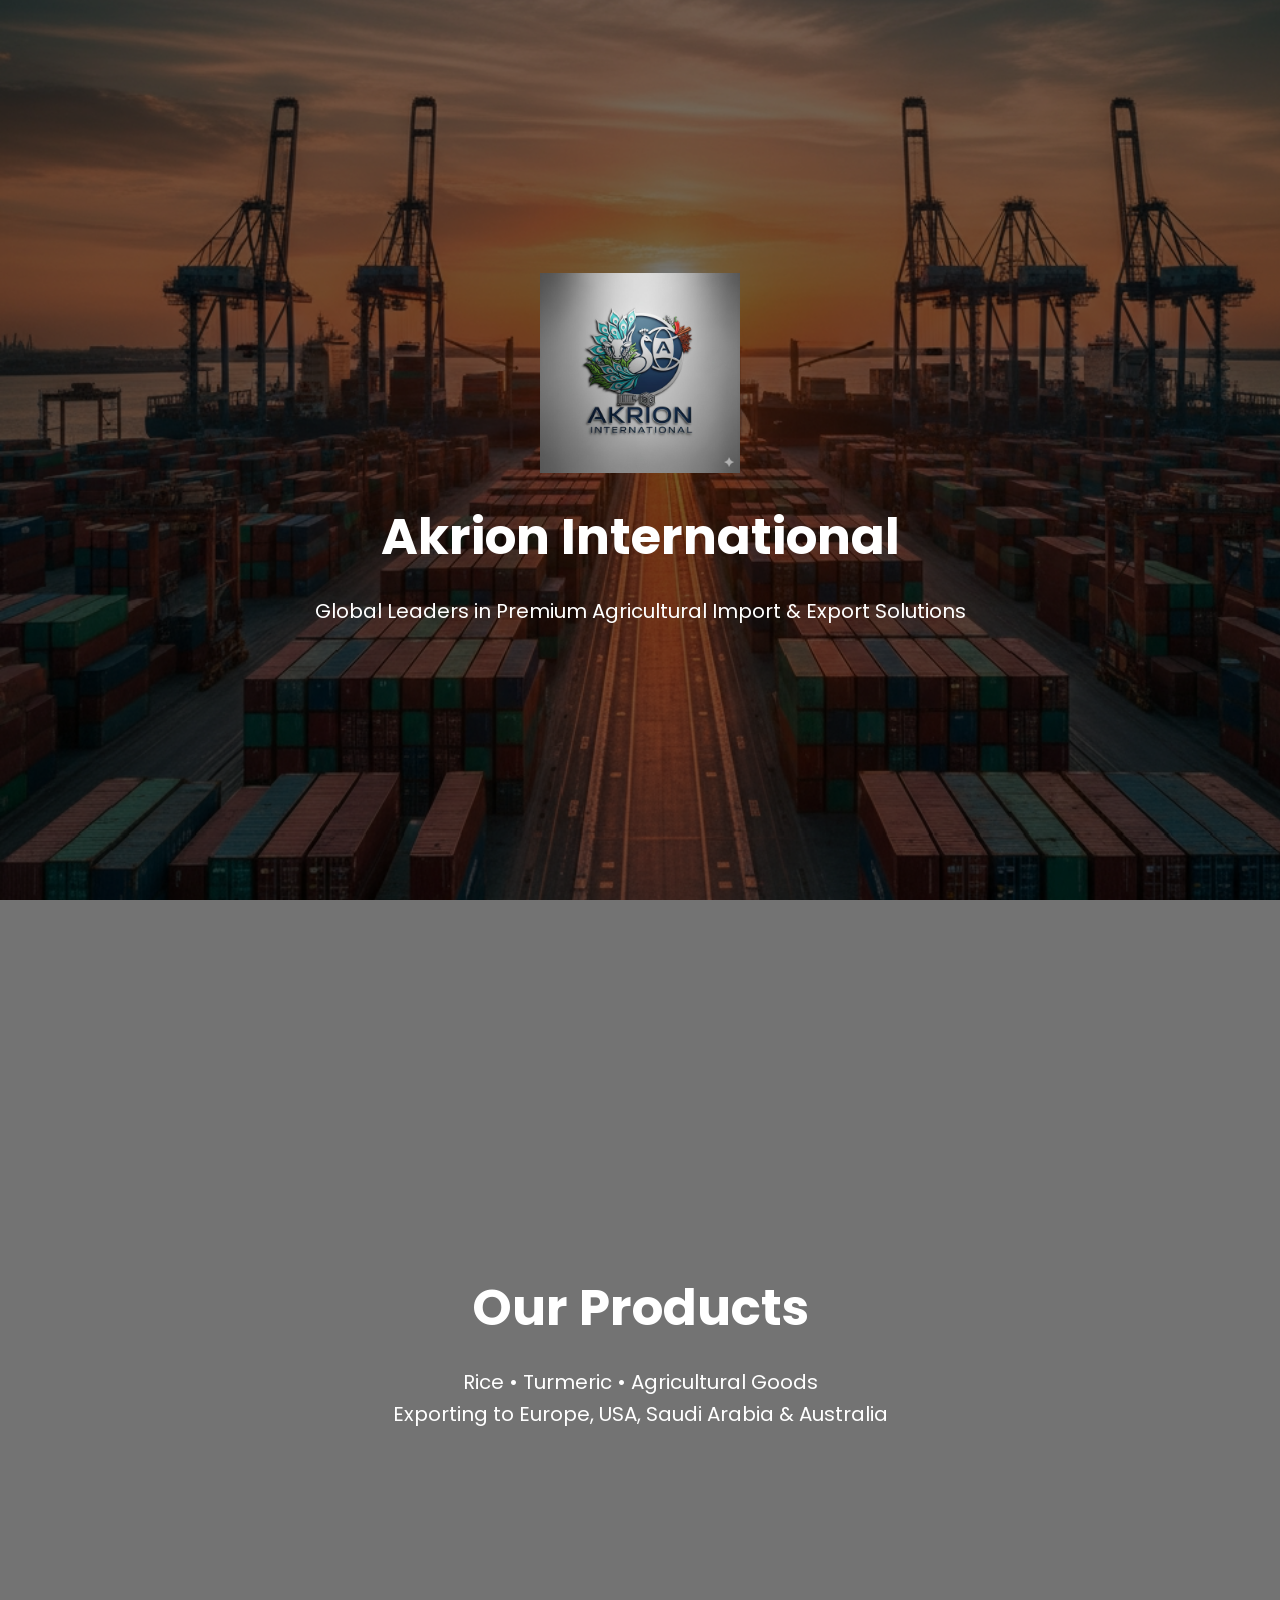
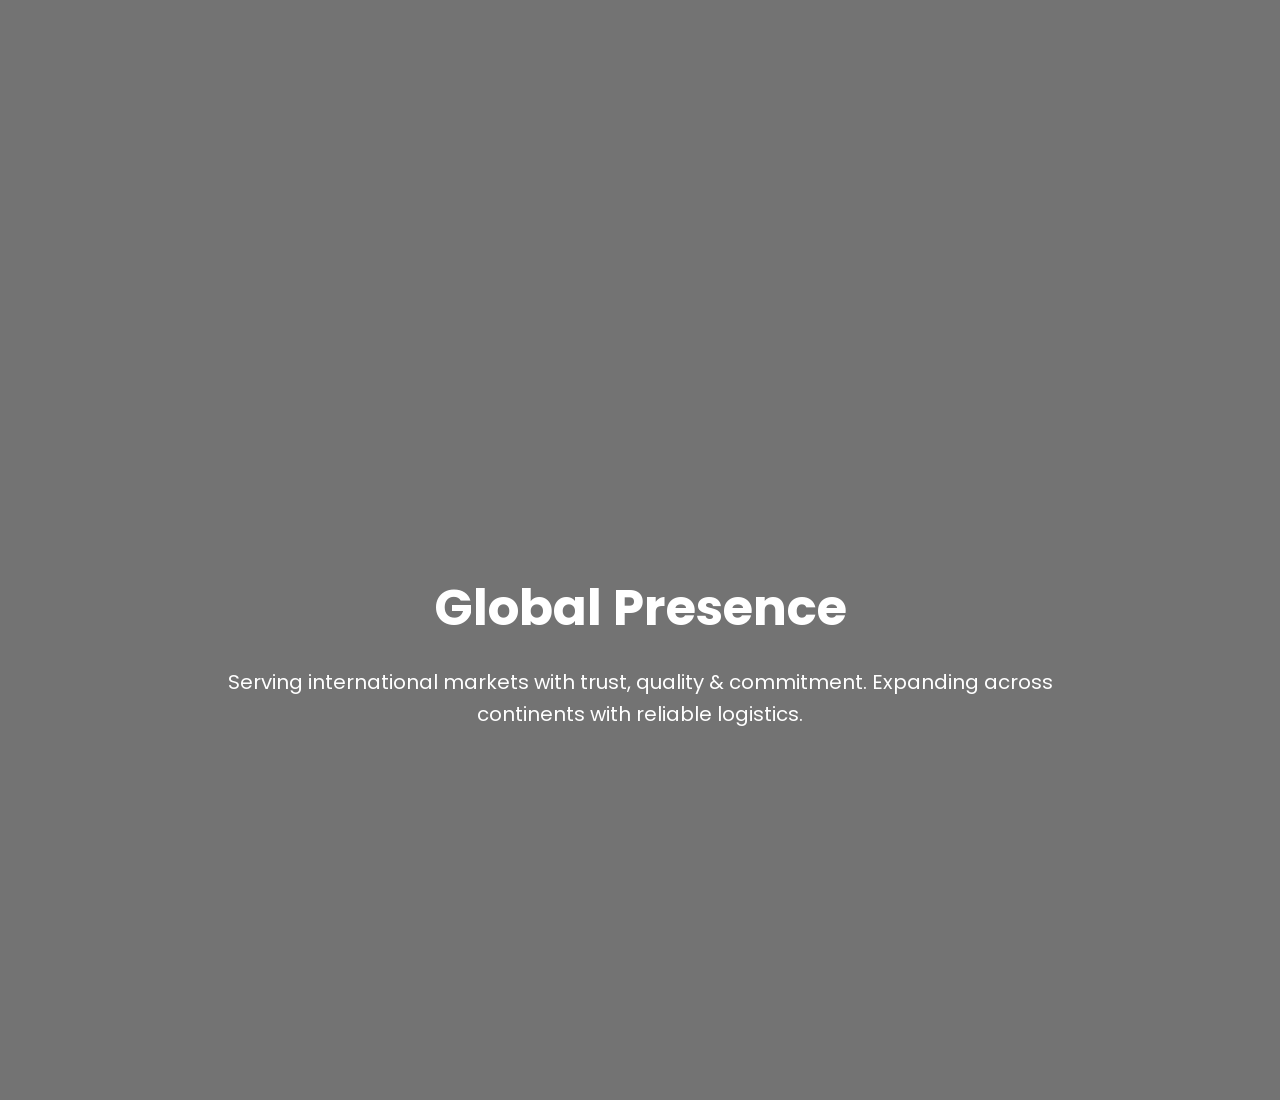
<file: index.html>
<!DOCTYPE html>
<html>
<head>
  <title>Akrion International</title>
  <meta name="viewport" content="width=device-width, initial-scale=1.0">

  <link href="https://fonts.googleapis.com/css2?family=Poppins:wght@300;500;700&display=swap" rel="stylesheet">

  <style>
    * {
      margin: 0;
      padding: 0;
      box-sizing: border-box;
      font-family: 'Poppins', sans-serif;
    }

    body {
      overflow-x: hidden;
      color: white;
    }

    section {
      height: 100vh;
      position: relative;
      display: flex;
      justify-content: center;
      align-items: center;
      text-align: center;
      background-size: cover;
      background-position: center;
      background-attachment: fixed;
      padding: 40px;
    }

    .overlay {
      position: absolute;
      inset: 0;
      background: rgba(0,0,0,0.55);
    }

    .content {
      position: relative;
      z-index: 2;
      max-width: 900px;
    }

    h1 {
      font-size: 50px;
      margin-bottom: 20px;
    }

    p {
      font-size: 20px;
      line-height: 1.6;
    }

    .logo {
      width: 200px;
      margin-bottom: 20px;
    }

    .hero {
      background-image: url('containers.jpg');
    }

    .ship {
      background-image: url('ship.jpg');
    }

    .globe {
      background-image: url('globe.jpg');
    }

    .fade-in {
      opacity: 0;
      transform: translateY(40px);
      transition: all 1s ease;
    }

    .fade-in.visible {
      opacity: 1;
      transform: translateY(0);
    }
  </style>
</head>

<body>

<section class="hero">
  <div class="overlay"></div>
  <div class="content fade-in">
    <img src="logo.jpg" class="logo">
    <h1>Akrion International</h1>
    <p>Global Leaders in Premium Agricultural Import & Export Solutions</p>
  </div>
</section>

<section class="ship">
  <div class="overlay"></div>
  <div class="content fade-in">
    <h1>Our Products</h1>
    <p>
      Rice • Turmeric • Agricultural Goods <br>
      Exporting to Europe, USA, Saudi Arabia & Australia
    </p>
  </div>
</section>

<section class="globe">
  <div class="overlay"></div>
  <div class="content fade-in">
    <h1>Global Presence</h1>
    <p>
      Serving international markets with trust, quality & commitment.
      Expanding across continents with reliable logistics.
    </p>
  </div>
</section>

<script>
  const faders = document.querySelectorAll('.fade-in');

  const appearOptions = {
    threshold: 0.3
  };

  const appearOnScroll = new IntersectionObserver(function(
    entries,
    observer
  ) {
    entries.forEach(entry => {
      if (!entry.isIntersecting) {
        return;
      } else {
        entry.target.classList.add('visible');
        observer.unobserve(entry.target);
      }
    });
  },
  appearOptions);

  faders.forEach(fader => {
    appearOnScroll.observe(fader);
  });
</script>

</body>
</html>
</file>
